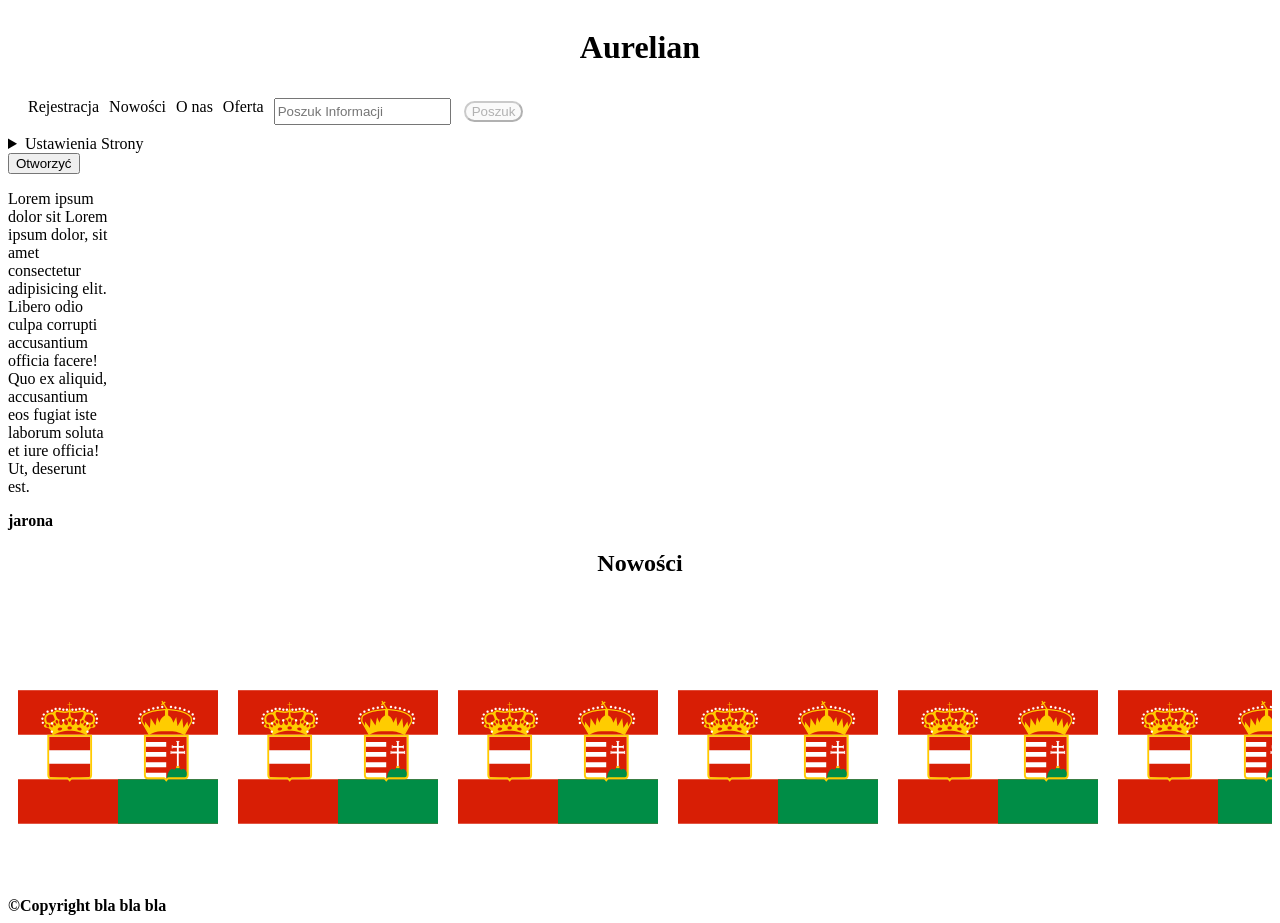
<file: index.html>
<!DOCTYPE html>
<html lang="pl">
<head>
    <meta charset="UTF-8">
    <meta name="viewport" content="width=device-width, initial-scale=1.0">
    <meta name="author" content="Kyrylo i Danylo">
    <meta name="description" content="Aurelian - Przedszkola w Polsce">
    <title>Aurelian</title>
    <link rel="Stylesheet" href="css/styl.css">
    <link rel="icon" href="src/Austria.svg" type="image/x-icon">
</head>
<body>
<header>
        <h1>Aurelian</h1> 
        
</header>
<main>
<nav>
<!--informacja o szkole--> 
    <a href ="Registration.html">Rejestracja</a>
    <a href ="SchoolNews.html">Nowości</a>
    <a href ="Information.html">O nas</a> 
    <a href ="offer.html">Oferta</a>
    <input id="InformationSearch" type="text" placeholder="Poszuk Informacji"> 
    <button class="btn_baseDesign">Poszuk</button>
         <div id="Setting" style="user-select: none; cursor: pointer;"> 
   
    </div>
</nav>
<details>
            <summary>Ustawienia Strony</summary>
            <ul>
                <li>Zmiana koloru</li>
                <li>Konto</li>
                <li>Rejestracja</li>
            </ul>
 </details>


 <button id="Open_Dialog_Window">Otworzyć</button>
 <dialog id="modal">
    <h1>Hello world</h1>
    
<form>
    <button id="Close_Dialog_Window">zamknąć</button>
</form>
 </dialog>
   


 <!-- текст для тестов  -->
<div class="Text-Test"> 
<p>Lorem ipsum dolor sit  Lorem ipsum dolor, sit amet consectetur adipisicing elit. Libero odio culpa corrupti accusantium officia facere! Quo ex aliquid, accusantium eos fugiat iste laborum soluta et iure officia! Ut, deserunt est.
</main>
<aside>
<b>jarona</b>
</aside>
<footer>
<h2 style="text-align: center;">Nowości</h2>
<div class="Carousel_News_container">
   <div class="BlockElement"> <img src="src/Austria.svg" alt="Austria"></div>
   <div class="BlockElement"> <img src="src/Austria.svg" alt="Austria"></div>
   <div class="BlockElement"> <img src="src/Austria.svg" alt="Austria"></div>
   <div class="BlockElement"> <img src="src/Austria.svg" alt="Austria"></div>
   <div class="BlockElement"> <img src="src/Austria.svg" alt="Austria"></div>
   <div class="BlockElement"> <img src="src/Austria.svg" alt="Austria"></div>
   <div class="BlockElement"> <img src="src/Austria.svg" alt="Austria"></div>
   <div class="BlockElement"> <img src="src/Austria.svg" alt="Austria"></div>
   <div class="BlockElement"> <img src="src/Austria.svg" alt="Austria"></div>
   <div class="BlockElement"> <img src="src/Austria.svg" alt="Austria"></div>
   <div class="BlockElement"> <img src="src/Austria.svg" alt="Austria"></div>
   <div class="BlockElement"> <img src="src/Austria.svg" alt="Austria"></div>
</div>
<b>©Copyright bla bla bla</b>
</footer>
 <script src="js/script.js"> </script>
</body>
</html>
</file>
<file: css/styl.css>
body{
animation:bgAnimation;
animation-timeline:scroll();
}
@keyframes bgAnimation{
    from{
        background-color: white;
        color:black;
    }
    to{
        background-color: black;
        color:white;
    }
}


/* Carousel */
img{
    width:200px;
    height:300px;
}
.Carousel_News_container{
    display: flex;
    width:100%;
    height:300px;
    overflow-x:scroll;
    overflow-y: hidden;
    scroll-snap-type: x mandatory;
}

.BlockElement{
    display: flex;
    flex-direction: row;
    flex-shrink: 0;
    scroll-snap-align:center;
    margin:10px;
}
/* end of Carousel */

/* semantic */
header, nav{
    display: flex;
    width: 100%;
    justify-content: center;
    text-align: center;
    gap:10px;
}
nav{
text-align: center;
padding:10px;
} 
aside{
  width:100%;
  float:right;
}

main{
   float:left;
}
aside{
    float:right;
}

Footer{
    width:100%;
    overflow:hidden;
}
/* end of semantic */
/* Other */
.Text-Test{
width:100px;
height:100%;
display:flex;
overflow:hidden;
flex-wrap: wrap;
}

/* end of other */

/* button or other useful tags */
a{
    text-decoration: none;
    color:black;   
}

.btn_baseDesign{
align-content: center; 
border-radius:30px;
color:black;
font-size:auto;
font-family: 'Franklin Gothic Medium', 'Arial Narrow', Arial, sans-serif;
margin: 3px;
opacity:0.3;
width:auto;
min-height: 20px;
min-width: 30px;

&:hover{
opacity:0.6;
background-color: green;
color:aliceblue;
}

&:active{
background-color: darkgreen; 
opacity:1;
}
}
/*end of button or other useful tags */
</file>
